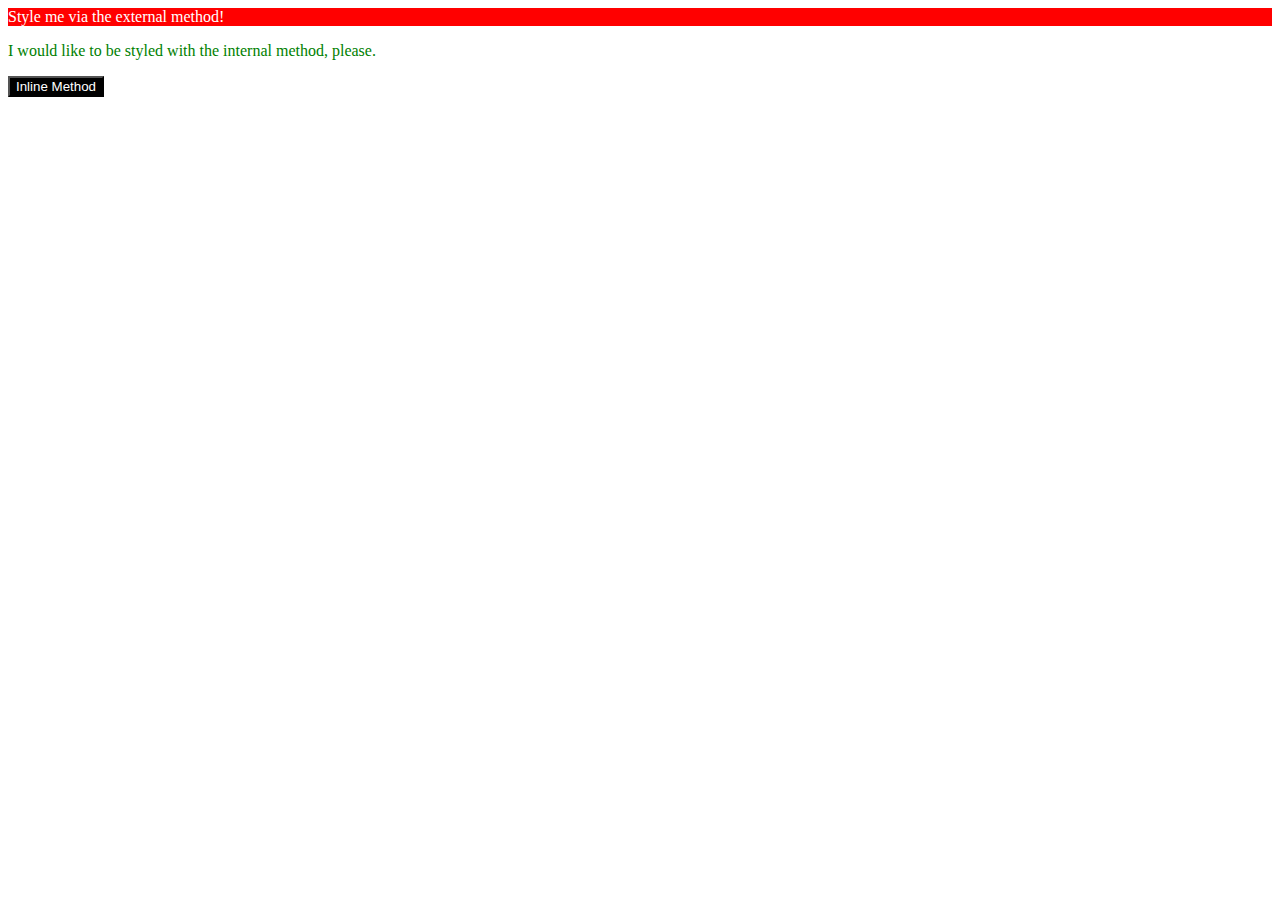
<file: foundations/01-css-methods/index.html>
<!DOCTYPE html>
<html lang="en">
<head>
  <meta charset="UTF-8">
  <meta http-equiv="X-UA-Compatible" content="IE=edge">
  <meta name="viewport" content="width=device-width, initial-scale=1.0">
  <title>Methods for Adding CSS</title>
  <link rel="stylesheet" href="ccs/style.css">

  <style>
    p {
      color: green;
    }
  </style>
</head>
<body>
  <div>Style me via the external method!</div>
  <p>I would like to be styled with the internal method, please.</p>
  <button style="color: white; background-color: black;">Inline Method</button>
</body>
</html>
</file>
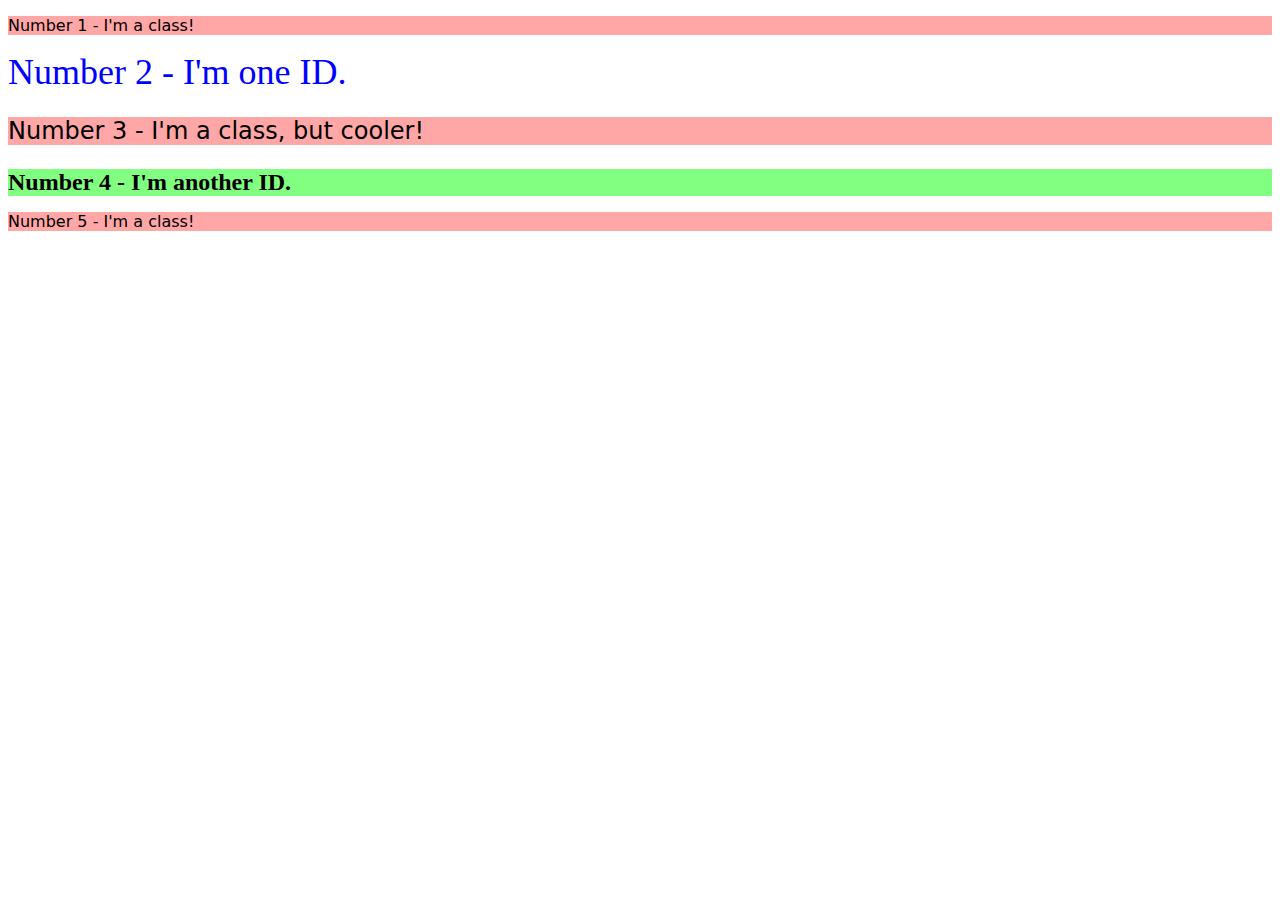
<file: foundations/02-class-id-selectors/index.html>
<!DOCTYPE html>
<html lang="en">
<head>
  <meta charset="UTF-8">
  <meta http-equiv="X-UA-Compatible" content="IE=edge">
  <meta name="viewport" content="width=device-width, initial-scale=1.0">
  <title>Class and ID Selectors</title>
  <link rel="stylesheet" href="style.css">
</head>
<body>
  <p class="simple">Number 1 - I'm a class!</p>
  <div id="id1">Number 2 - I'm one ID.</div>
  <p class="simple plain">Number 3 - I'm a class, but cooler!</p>
  <div id="id2"> Number 4 - I'm another ID.</div>
  <p class="simple">Number 5 - I'm a class!</p>
</body>
</html>
</file>
<file: foundations/01-css-methods/ccs/style.css>
/* styles.css */

div {
    color: white;
    background-color: red;
  }
</file>
<file: foundations/02-class-id-selectors/style.css>
.simple {
    background-color: rgb(255, 167, 167);
    font-family: Verdana, DejaVu Sans, sans-serif;
  }
  
.plain {
font-size: 24px;
}

#id1 {
color: #0000ff;
font-size: 36px;
}

#id2 {
background-color: hsl(120, 100%, 75%);
font-size: 24px;
font-weight: bold;
}
</file>
